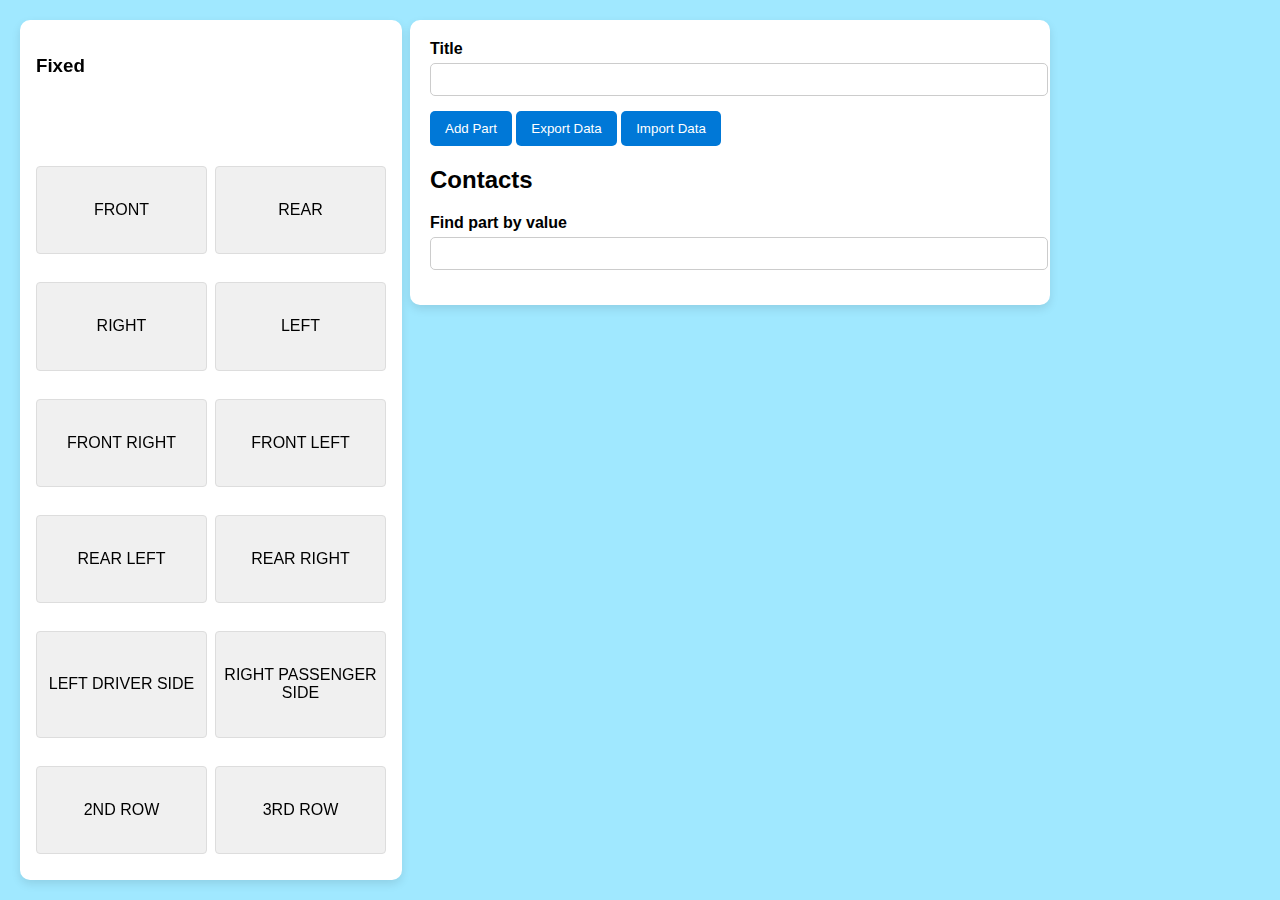
<file: index.html>
<!DOCTYPE html>
<html lang="en">

<head>
    <meta charset="UTF-8">
    <meta name="viewport" content="width=device-width, initial-scale=1.0">
    <title>OEM Parts Database</title>
    <link rel="stylesheet" href="style.css">
</head>

<body>
    <div class="sidebar">
        <h3>Fixed</h3>
        <div class="record">
            <span>FRONT</span>
        </div>
        <div class="record">
            <span>REAR</span>
        </div>
        <div class="record">
            <span>RIGHT</span>
        </div>
        <div class="record">
            <span>LEFT</span>
        </div>
        <div class="record">
            <span>FRONT RIGHT</span>
        </div>
        <div class="record">
            <span>FRONT LEFT</span>
        </div>
        <div class="record">
            <span>REAR LEFT</span>
        </div>
        <div class="record">
            <span>REAR RIGHT</span>
        </div>
        <div class="record">
            <span>LEFT DRIVER SIDE</span>
        </div>
        <div class="record">
            <span>RIGHT PASSENGER SIDE</span>
        </div>
        <div class="record">
            <span>2ND ROW</span>
        </div>
        <div class="record">
            <span>3RD ROW</span>
        </div>
    </div>

    <div class="container">
        <div class="form-group">
            <label for="title">Title</label>
            <input type="text" id="title">
        </div>
        <button onclick="addPart()">Add Part</button>
        <button onclick="exportParts()">Export Data</button>
        <button onclick="importParts()">Import Data</button>

        <h2>Contacts</h2>
        <div class="form-group">
            <label for="search">Find part by value</label>
            <input type="text" id="search" oninput="searchParts()">
        </div>
        <div id="records"></div>
        <input type="file" id="fileInput" style="display: none;" onchange="handleFileUpload(event)">
    </div>

    <div id="copy-toast" style="position: fixed; bottom: 20px; left: 50%; transform: translateX(-50%);
     background: #333; color: #fff; padding: 10px 20px; border-radius: 5px; display: none; z-index: 1000;">
    Copied to clipboard!
    </div>

    <script src="script.js"></script>
</body>

</html>
</file>
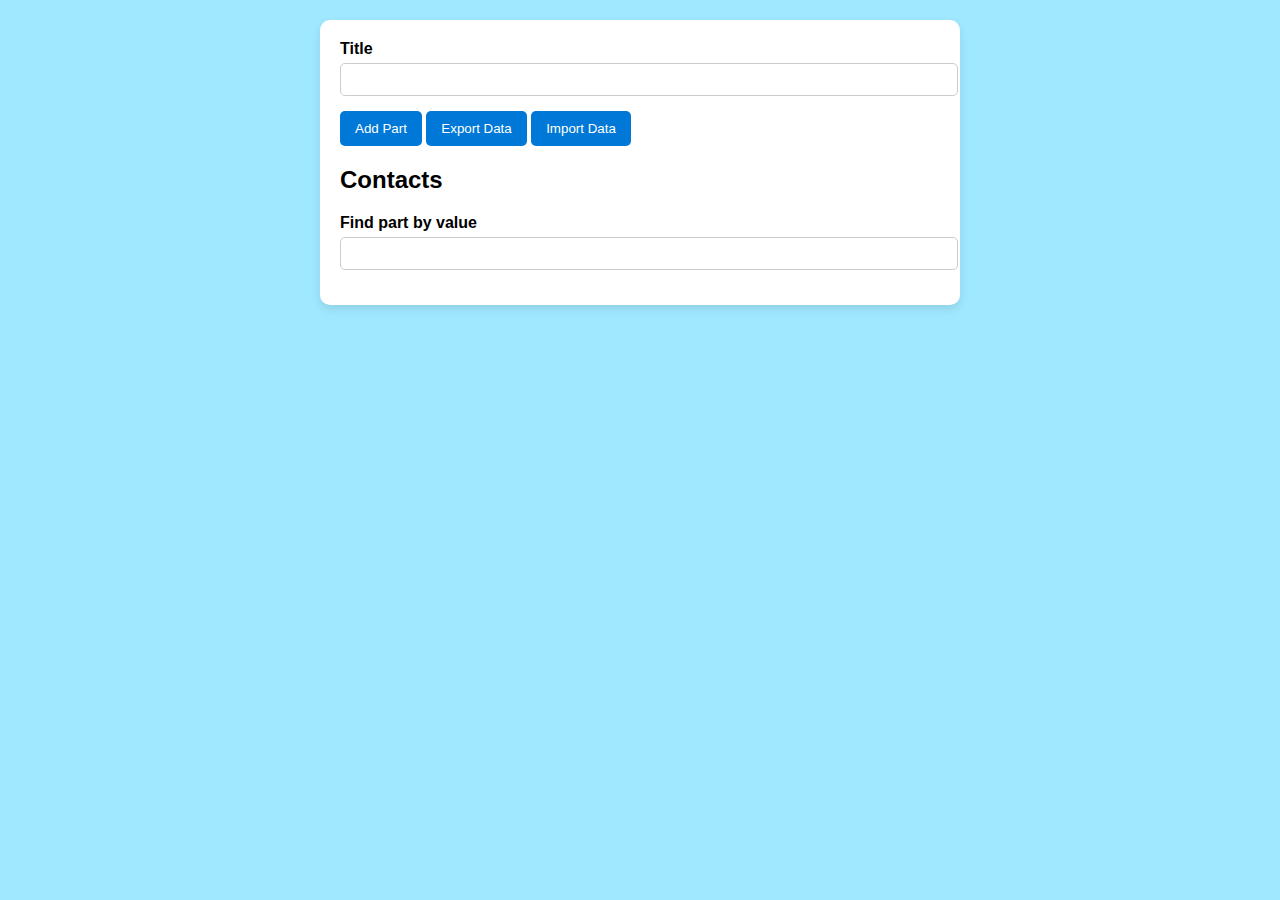
<file: copy.html>
<!DOCTYPE html>
<html lang="en">
<head>
    <meta charset="UTF-8">
    <meta name="viewport" content="width=device-width, initial-scale=1.0">
    <title>OEM Parts Database</title>
    <style>
        body {
            font-family: Arial, sans-serif;
            background-color: #a0e8ff;
            margin: 0;
            padding: 20px;
        }
        .container {
            max-width: 600px;
            margin: 0 auto;
            background: #ffffff;
            padding: 20px;
            border-radius: 10px;
            box-shadow: 0 4px 10px rgba(0, 0, 0, 0.1);
        }
        .form-group {
            margin-bottom: 15px;
        }
        .form-group label {
            display: block;
            font-weight: bold;
            margin-bottom: 5px;
        }
        .form-group input {
            width: 100%;
            padding: 8px;
            border: 1px solid #ccc;
            border-radius: 5px;
        }
        button {
            background-color: #0078d7;
            color: white;
            padding: 10px 15px;
            border: none;
            border-radius: 5px;
            cursor: pointer;
        }
        button:hover {
            background-color: #005bb5;
        }
        .record {
            background: #f9f9f9;
            padding: 10px;
            margin: 10px 0;
            border: 1px solid #ddd;
            border-radius: 5px;
            display: flex;
            align-items: center;
        }
        .copy-button {
            background-color: #28a745;
            color: white;
            padding: 5px 10px;
            border: none;
            border-radius: 5px;
            cursor: pointer;
            margin-right: 10px;
        }
        .copy-button:hover {
            background-color: #218838;
        }
    </style>
</head>
<body>
    <div class="container">
        
        <div class="form-group">
            <label for="title">Title</label>
            <input type="text" id="title">
        </div>
        <button onclick="addPart()">Add Part</button>
        <button onclick="exportParts()">Export Data</button>
        <button onclick="importParts()">Import Data</button>

        <h2>Contacts</h2>
        <div class="form-group">
            <label for="search">Find part by value</label>
            <input type="text" id="search" oninput="searchParts()">
        </div>
        <div id="records"></div>
        <input type="file" id="fileInput" style="display: none;" onchange="handleFileUpload(event)">
    </div>

    <script>
        // Load parts from localStorage
        let parts = JSON.parse(localStorage.getItem('parts')) || [];

        function saveParts() {
            localStorage.setItem('parts', JSON.stringify(parts));
        }

        function addPart() {
            const title = document.getElementById('title').value;

            if (!title) {
                alert('Please fill in the title.');
                return;
            }

            const part = { title };
            parts.push(part);
            saveParts();
            renderParts();

            document.getElementById('title').value = '';
        }

        function renderParts() {
            const recordsDiv = document.getElementById('records');
            recordsDiv.innerHTML = '';

            parts.forEach((part) => {
                const recordDiv = document.createElement('div');
                recordDiv.className = 'record';
                recordDiv.innerHTML = `
                    <button class="copy-button" onclick="copyToClipboard('${part.title}')">Copy</button>
                    <span>${part.title}</span>
                `;
                recordsDiv.appendChild(recordDiv);
            });
        }

        function copyToClipboard(text) {
            navigator.clipboard.writeText(text).catch(err => {
                alert('Failed to copy: ' + err);
            });
        }

        function searchParts() {
            const searchValue = document.getElementById('search').value.toLowerCase().trim();
            const searchWords = searchValue.split(/\s+/); // Split by spaces

            const filteredParts = parts.filter(part => {
                const titleWords = part.title.toLowerCase().split(/\s+/); // Split title into words
                return searchWords.every(word => titleWords.some(titleWord => titleWord.includes(word)));
            });

            const recordsDiv = document.getElementById('records');
            recordsDiv.innerHTML = '';

            filteredParts.forEach((part) => {
                const recordDiv = document.createElement('div');
                recordDiv.className = 'record';
                recordDiv.innerHTML = `
                    <button class="copy-button" onclick="copyToClipboard('${part.title}')">Copy</button>
                    <span>${part.title}</span>
                `;
                recordsDiv.appendChild(recordDiv);
            });
        }

        function exportParts() {
            const dataStr = JSON.stringify(parts, null, 2);
            const blob = new Blob([dataStr], { type: 'application/json' });
            const url = URL.createObjectURL(blob);
            const a = document.createElement('a');
            a.href = url;
            a.download = 'parts.json';
            a.click();
            URL.revokeObjectURL(url);
        }

        function importParts() {
            document.getElementById('fileInput').click();
        }

        function handleFileUpload(event) {
            const file = event.target.files[0];
            if (!file) return;

            const reader = new FileReader();
            reader.onload = function(e) {
                try {
                    const importedParts = JSON.parse(e.target.result);
                    if (Array.isArray(importedParts)) {
                        parts = importedParts;
                        saveParts();
                        renderParts();
                    } else {
                        alert('Invalid file format.');
                    }
                } catch (error) {
                    alert('Error reading file.');
                }
            };
            reader.readAsText(file);
        }

        // Render parts on page load
        renderParts();
    </script>
</body>
</html>
</file>
<file: style.css>
body {
    font-family: Arial, sans-serif;
    background-color: #a0e8ff;
    margin: 0;
    padding: 20px;
}

.container {
    max-width: 600px;
    margin: 0 auto;
    background: #ffffff;
    padding: 20px;
    border-radius: 10px;
    box-shadow: 0 4px 10px rgba(0, 0, 0, 0.1);
}

.form-group {
    margin-bottom: 15px;
}

.form-group label {
    display: block;
    font-weight: bold;
    margin-bottom: 5px;
}

.form-group input {
    width: 100%;
    padding: 8px;
    border: 1px solid #ccc;
    border-radius: 5px;
}

button {
    background-color: #0078d7;
    color: white;
    padding: 10px 15px;
    border: none;
    border-radius: 5px;
    cursor: pointer;
}

button:hover {
    background-color: #005bb5;
}

.record {
    background: #f9f9f9;
    padding: 10px;
    margin: 10px 0;
    border: 1px solid #ddd;
    border-radius: 5px;
    display: flex;
    align-items: center;
    justify-content: space-between;
    gap: 10px;
}

.record span {
    flex-grow: 1;
}

.copy-button {
    background-color: #28a745;
    color: white;
    padding: 5px 10px;
    border: none;
    border-radius: 5px;
    cursor: pointer;
    margin-right: 10px;
}

.copy-button:hover {
    background-color: #218838;
}

.delete-button {
    background-color: #dc3545;
    color: white;
    padding: 5px 10px;
    border: none;
    border-radius: 5px;
    cursor: pointer;
    margin-left: auto;
}

.delete-button:hover {
    background-color: #c82333;
}

.sidebar {
    width: 350px;
    background: #ffffff;
    padding: 15px;
    border-radius: 10px;
    box-shadow: 0 4px 10px rgba(0, 0, 0, 0.1);
    position: fixed;
    left: 20px;
    top: 20px;
    bottom: 20px;
}

.container {
    margin-left: 390px;
}

.record {
    cursor: pointer;
}

.record:hover {
    background-color: #dfdede;
}

.sidebar {
    display: grid;
    grid-template-columns: 1fr 1fr; /* два стовпці */
    gap: 8px; /* відстань між блоками */
    padding: 16px;
}

.sidebar h3 {
    grid-column: 1 / -1; /* заголовок на всю ширину */
}

.record {
    background-color: #f0f0f0;
    padding: 8px;
    border-radius: 4px;
    cursor: pointer;
    text-align: center;
}
</file>
